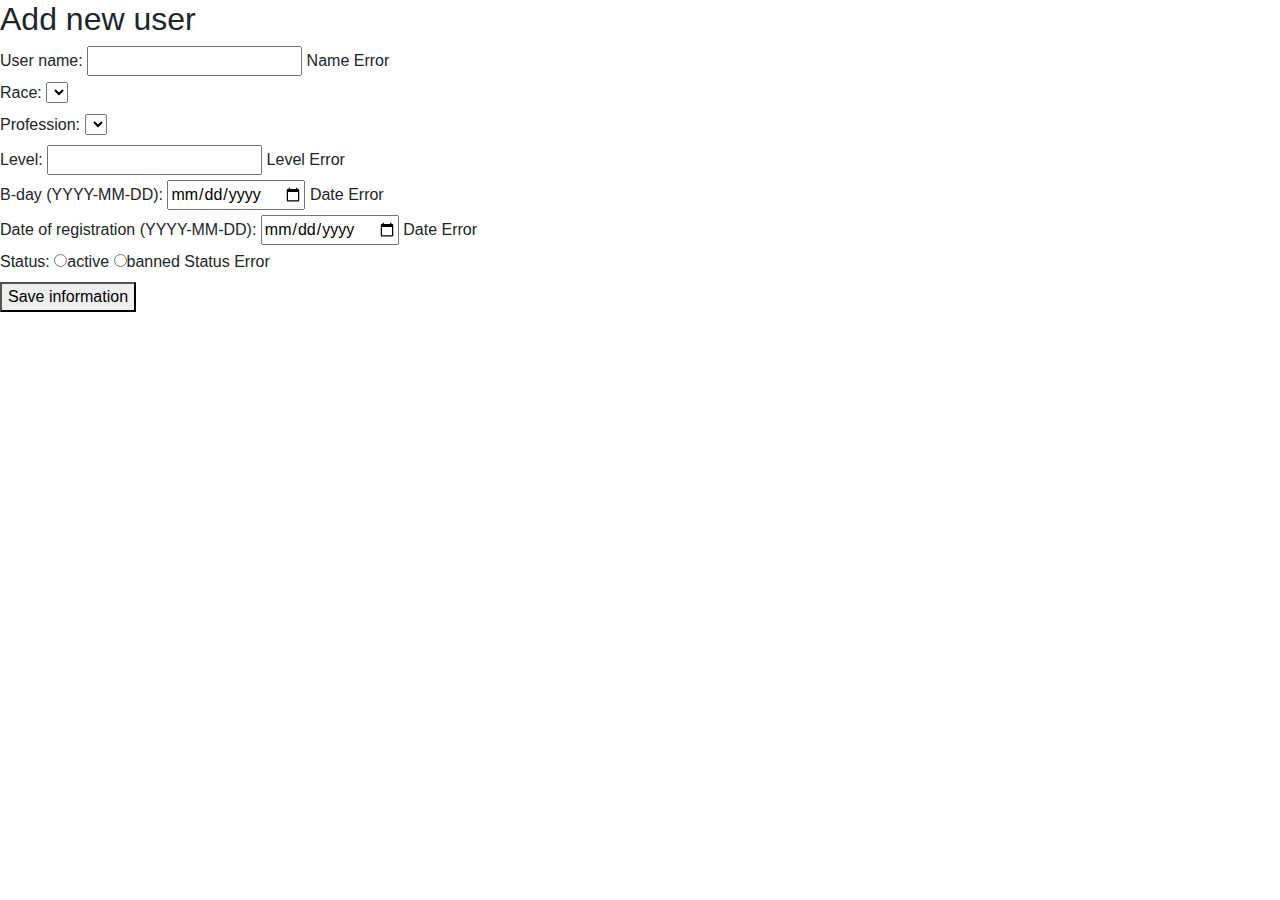
<file: src/main/resources/templates/add_user.html>
<!DOCTYPE html>
<html lang="en" xmlns:th="http://www.thymeleaf.org">
<head>
  <meta charset="UTF-8">
  <title>Add user</title>
  <link rel="stylesheet" href="https://cdn.jsdelivr.net/npm/bootstrap@4.1.3/dist/css/bootstrap.min.css">
</head>
<body>
<h2>Add new user</h2>


<form action="#" th:action="@{/add_user}" method="post" th:object="${user}">

  <label>User name: </label>
  <input type="text" th:field="*{name}">
  <td th:if="${#fields.hasErrors('name')}" th:errors="*{name}">Name Error</td>
  <br/>

  <label>Race:</label>
  <select id="Race" th:field="*{race}" required>
    <option th:each="race : ${raceList}" th:value="${race.race_id}" th:text="${race.raceName}"></option>
  </select><br>

  <label>Profession:</label>
  <select id="Profession" th:field="*{profession}" required>
    <option th:each="profession : ${professionList}" th:value="${profession.profession_id}" th:text="${profession.professionName}"></option>
  </select><br>

  <label>Level: </label>
  <input type="number" th:field="*{level}">
  <td th:if="${#fields.hasErrors('level')}" th:errors="*{level}">Level Error</td>
  <br/>


  <label>B-day (YYYY-MM-DD): </label>
  <input type="date" th:field="*{dateOfBirth}">
  <td th:if="${#fields.hasErrors('dateOfBirth')}" th:errors="*{dateOfBirth}">Date Error</td>
  <br/>

  <label>Date of registration (YYYY-MM-DD):</label>
  <input type="date" th:field="*{dateOfRegistration}">
  <td th:if="${#fields.hasErrors('dateOfRegistration')}" th:errors="*{dateOfRegistration}">Date Error</td>
  <br/>

  <label>Status:</label>
  <input type="radio" th:field="*{status}" value="active" />active
  <input type="radio" th:field="*{status}" value="banned" />banned
  <td th:if="${#fields.hasErrors('status')}" th:errors="*{status}">Status Error</td>
  <br/>

  <button type="submit">Save information</button>



</form>



</body>
</html>
</file>
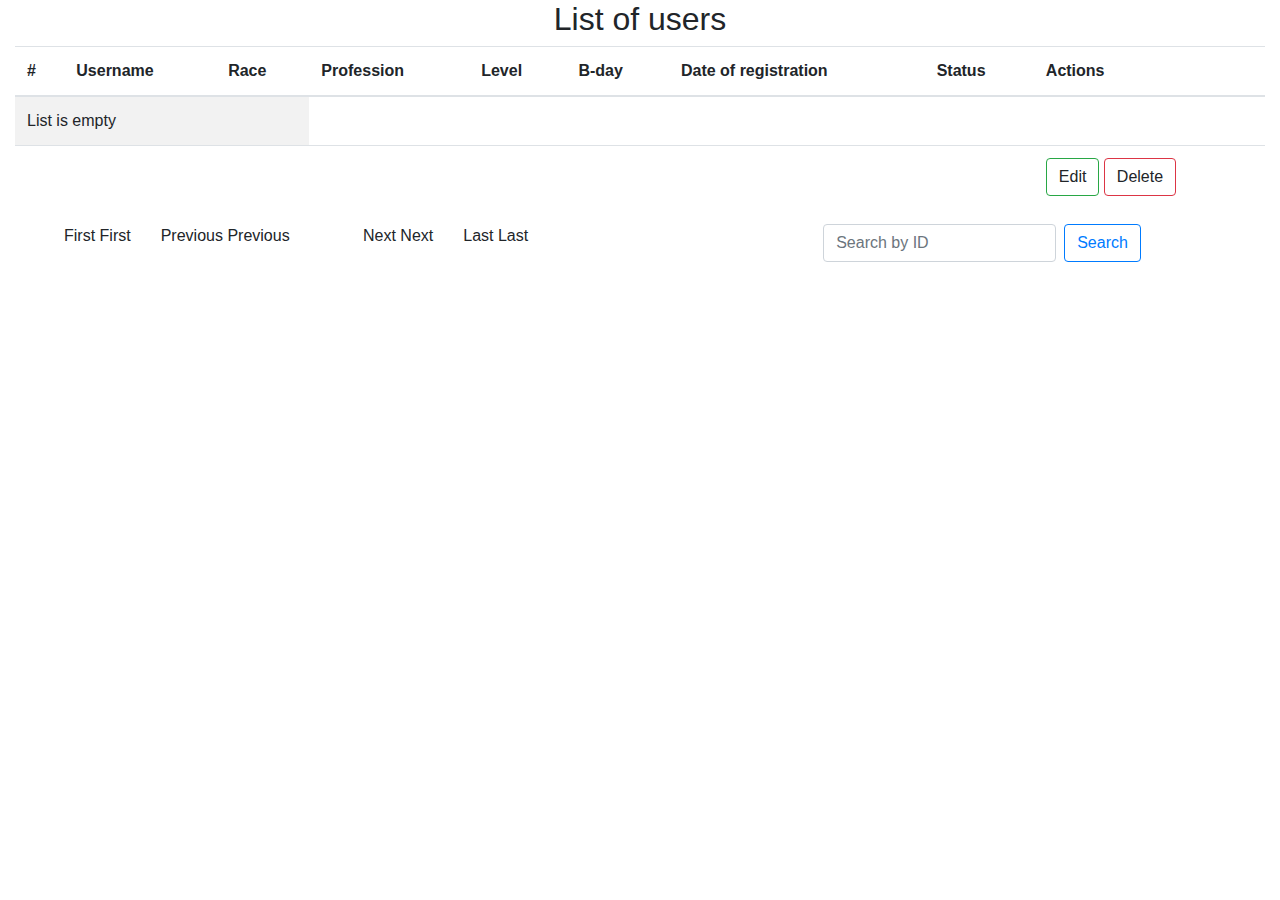
<file: src/main/resources/templates/users.html>
<!DOCTYPE html>
<html lang="en" xmlns:th="http://www.thymeleaf.org">

<head>
    <meta charset="UTF-8">
    <title>List of users</title>
    <link rel="stylesheet" href="https://cdn.jsdelivr.net/npm/bootstrap@4.1.3/dist/css/bootstrap.min.css">
</head>

<body>
<div class="container mb-20">
    <h2 class="text-center">List of users</h2>
</div>
<div class="container-fluid">
    <div class="table-responsive">
        <table class="table table-striped table-hover">
            <thead>
            <tr>
                <th>#</th>
                <th>
                    <a th:href="@{'/page/'+${currentPage}+'?sortField=name&sortDir='+${reverseSortDir}} ">Username</a>
                </th>
                <th>Race</th>
                <th>Profession</th>
                <th>Level</th>
                <th>
                    <a th:href="@{'/page/'+${currentPage}+'?sortField=dateOfBirth&sortDir='+${reverseSortDir}} ">B-day</a>
                </th>
<!--                <th>B-day</th>-->
<!--                <th>Date of registration</th>-->
                <th>
                <a th:href="@{'/page/'+${currentPage}+'?sortField=dateOfRegistration&sortDir='+${reverseSortDir}} ">Date of registration</a>
                </th>
                <th>Status</th>
                <th>Actions</th>
            </tr>
            </thead>
            <tbody>
            <tr th:if="${userList.empty}">
                <td colspan="3">List is empty</td>
            </tr>
            <tr th:each="user : ${userList}">
                <td th:text="${user.id}"></td>
                <td th:text="${user.name}"></td>
                <td th:text="${user.race.raceName}"></td>
                <td th:text="${user.profession.professionName}"></td>
                <td th:text="${user.Level}"></td>
                <td th:text="${user.dateOfBirth}"></td>
                <td th:text="${user.dateOfRegistration}"></td>
                <td th:text="${user.status}"></td>
                <td>
                    <a class="btn btn-outline-success" th:href="@{/showFormForUpdate/{id}(id=${user.id})}">Edit</a>
                    <a class="btn btn-outline-danger" th:href="@{/delete/{id}(id=${user.id})}">Delete</a>
                </td>
            </tr>
            </tbody>
        </table>
    </div>
</div>
<div th:if="${totalPages > 1}">
    <div class="row col-lg-auto ml-1">
        <div class="col-lg-auto" th:text="'Total elements : ' + ${totalItems}">
        </div>

        <div class="col-lg-auto">
            <a th:if="${currentPage != 1}" th:href="@{'/page/' + 1 + '?sortField=' + ${sortField} + '&sortDir=' + ${sortDir}}">First</a>
            <span th:unless="${currentPage != 1}">First</span>
        </div>

        <div class="col-lg-auto">
            <a th:if="${currentPage != 1}" th:href="@{'/page/' + ${currentPage - 1}+ '?sortField=' + ${sortField} + '&sortDir=' + ${sortDir}}">Previous</a>
            <span th:unless="${currentPage >= 2}">Previous</span>
        </div>

        <div class="col-lg-auto">
                <span th:each="i: ${#numbers.sequence(1, totalPages)}">
                    <a th:if="${currentPage != i}" th:href="@{'/page/' + ${i}+ '?sortField=' + ${sortField} + '&sortDir=' + ${sortDir}}" th:text="${i}"></a>
                    <span th:unless="${currentPage != i}" th:text="${i}"></span>  &nbsp; &nbsp;
                </span>
        </div>

        <div class="col-lg-auto">
            <a th:if="${currentPage < totalPages}" th:href="@{'/page/' + ${currentPage + 1}+ '?sortField=' + ${sortField} + '&sortDir=' + ${sortDir}}">Next</a>
            <span th:unless="${currentPage < totalPages}">Next</span>
        </div>

        <div class="col-lg-auto">
            <a th:if="${currentPage < totalPages}" th:href="@{'/page/' + ${totalPages}+ '?sortField=' + ${sortField} + '&sortDir=' + ${sortDir}}">Last</a>
            <span th:unless="${currentPage < totalPages}">Last</span>
        </div>

        <div style="margin-left: 280px">
            <form action="/search" method="GET" class="form-inline my-2 my-lg-0">
                <input class="form-control mr-sm-2" type="search" placeholder="Search by ID" aria-label="Search" name="id">
                <button class="btn btn-outline-primary my-2 my-sm-0" type="submit">Search</button>
            </form>
        </div>
    </div>
</div>
</body>
</html>
</file>
